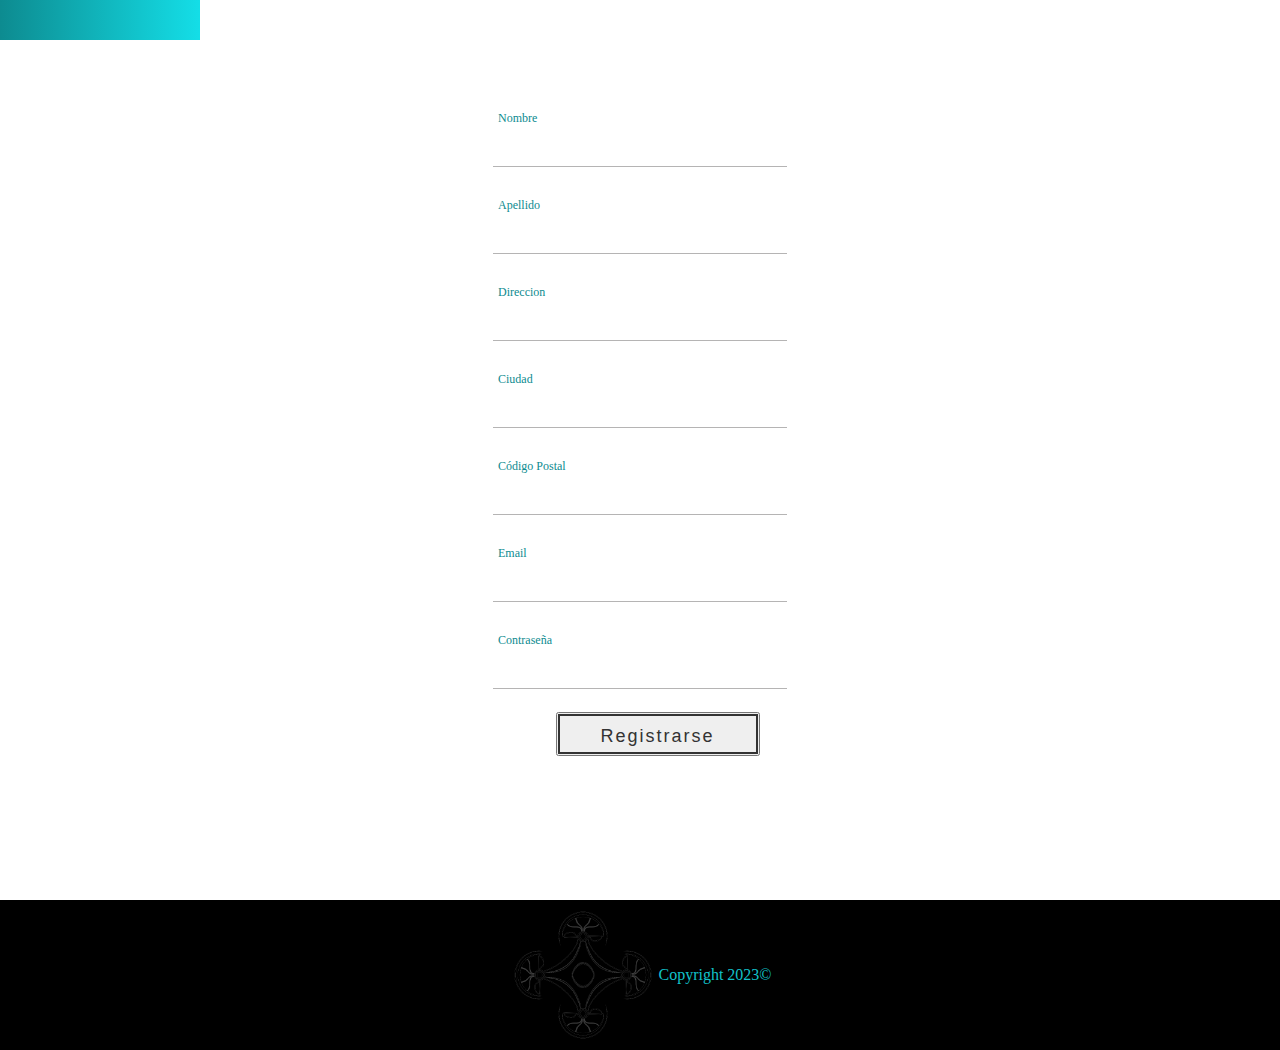
<file: contacto/formulario.html>
<!DOCTYPE html>
<html lang="en">
  <head>
    <meta charset="UTF-8" />
    <meta http-equiv="X-UA-Compatible" content="IE=edge" />
    <meta name="viewport" content="width=device-width, initial-scale=1.0" />
    <link rel="stylesheet" href="style.css" />
    <link rel="stylesheet" href="../estilos/footer.css"></link>
   
    <title>Contacto</title>
  </head>

  <body>
    <main>
      <div> <a href="../index.html" style="border:none;color:aquamarine;text-decoration: underline;">Volver al Home</a>
      </div>
      <div class="formulario">
      <form action="" method="POST" id="form">
        <div class="form">
          <div class="grupo">
            <input type="text" name="" id="name" /><span class="barra"></span>
            <label for="">Nombre</label>
          </div>
          <div class="grupo">
            <input type="text" name="" id="lastname" /><span
              class="barra"
            ></span>
            <label for="">Apellido</label>
          </div>

          <div class="grupo">
            <input type="text" name="" id="address" /><span
              class="barra"
            ></span>
            <label for="street">Direccion</label>
          </div>
          <div class="grupo">
            <input type="text" name="" id="city" /><span class="barra"></span>
            <label for="city">Ciudad</label>
          </div>
          <div class="grupo">
            <input type="text" name="" id="zipcode" /><span
              class="barra"
            ></span>
            <label for="zipcode">Código Postal</label>
          </div>
          <div class="grupo">
            <input type="email" name="" id="email" /><span class="barra"></span>
            <label for="">Email</label>
          </div>
          <div class="grupo">
            <input type="password" name="" id="password" /><span
              class="barra"
            ></span>
            <label for="">Contraseña</label>
          </div>

          <div class="boton">
            <button type="submit">
              <a href="#"> <span>Registrarse</span></a>
            </button>
          </div>

          <p class="warnings" id="warnings"></p>
        </div>
      </form>
    </div>
    </main>
    <footer class="footer">
      <div class="contenido__footer">
       
        <img src="../imagenes/drone-home2.png" alt="Pequeño logo de un Drone minimalista visto desde arriba">
          <p>Copyright 2023©</p>
          
      </div>
  
  </footer>
    <script src="app.js"></script>
  </body>
</html>
</file>
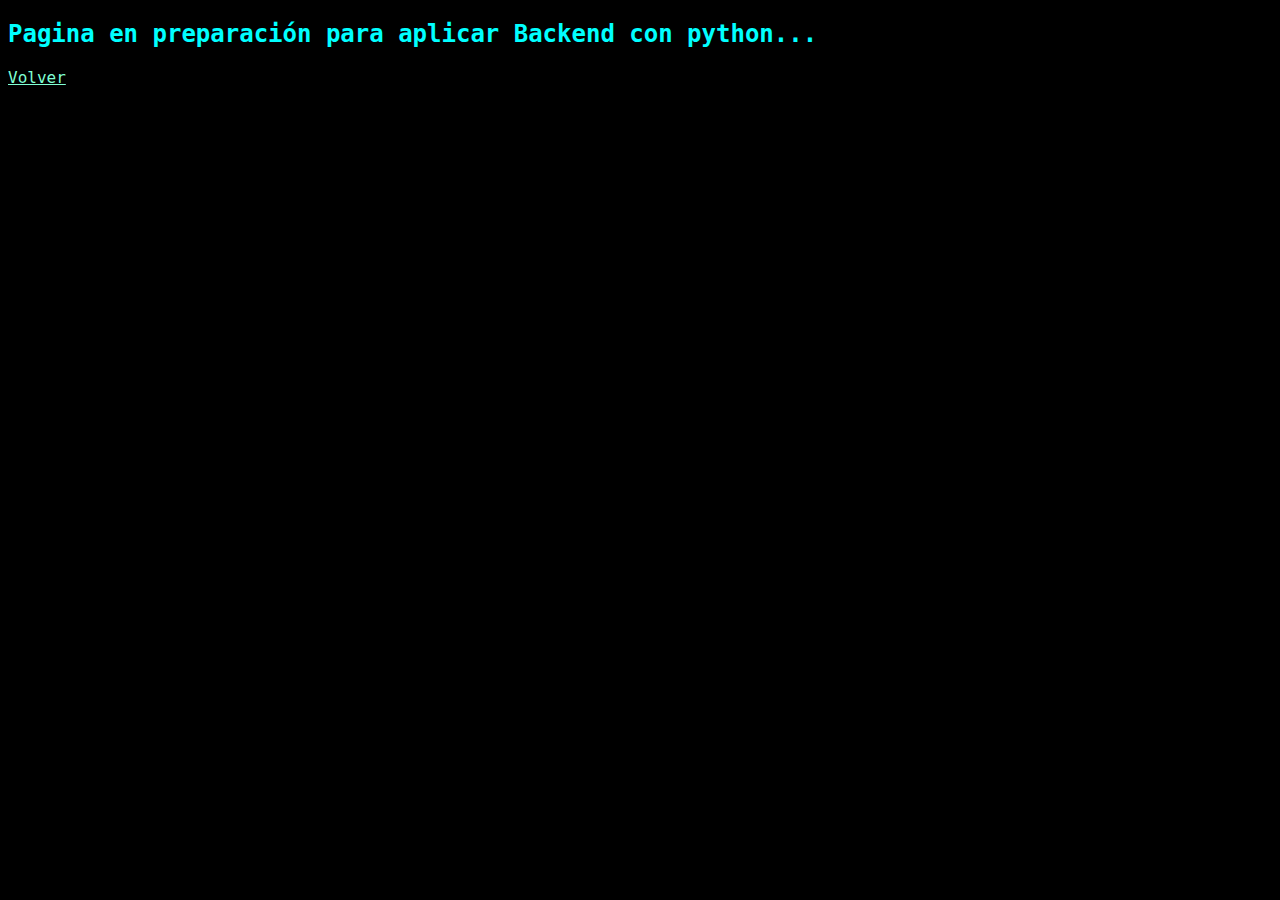
<file: servicios/servicios.html>
<!DOCTYPE html>
<html lang="en">
<head>
    <meta charset="UTF-8">
    <meta http-equiv="X-UA-Compatible" content="IE=edge">
    <meta name="viewport" content="width=device-width, initial-scale=1.0">
    <link rel="stylesheet" href="../estilos/general.css">
    <title>Servicios</title>
</head>
<body>
    <h2 style="color:aqua ;">Pagina en preparación para aplicar Backend con python...</h2>
    <a href="../index.html" style="border:none;color:aquamarine;text-decoration: underline;">Volver</a>
</body>
</html>
</file>
<file: contacto/style.css>
:root {
  --colorTextos: #49454567;
}

*,
::before,
::after {
  margin: 0;
  padding: 0;
  box-sizing: border-box;
}
.formulario {
  height: 860px;
  width: 30%;
  margin: auto;
}
main {
  font-family: "Roboto";
  background-image: url(https://images.unsplash.com/photo-1530557524223-ff23afc059b1?ixlib=rb-4.0.3&ixid=MnwxMjA3fDB8MHxwaG90by1wYWdlfHx8fGVufDB8fHx8&auto=format&fit=crop&w=1349&q=80);
  background-size: cover;
  background-repeat: no-repeat;

  justify-content: center;
  align-items: center;
}

h1 {
  text-align: center;
  font-weight: 700;
}


form {
  background: #fff;
  padding: 40px 0;
  box-shadow: 0 0 6px 0 rgba(255, 255, 255, 0.8);
  border-radius: 10px;
}

.form {
  width: 100%;
  margin: auto;
}

form .grupo {
  position: relative;
  margin: 45px;
}

input {
  background: none;
  color: #c6c6c6;
  font-size: 18px;
  padding: 10px 10px 10px 5px;
  display: block;
  width: 100%;
  border: none;
  border-bottom: 1px solid var(--colorTextos);
}

input:focus {
  outline: none;
  color: #5e5d5d;
}

label {
  color: var(--colorTextos);
  font-size: 16px;
  position: absolute;
  left: 5px;
  top: 10px;
  transition: 0.5s ease all;
  pointer-events: none;
}

input:focus ~ label,
input:valid ~ label {
  top: -14px;
  font-size: 12px;
  color: #0d8b90;
}

.barra {
  position: relative;
  display: block;
  width: 100%;
}

.barra::before {
  content: "";
  height: 2px;
  width: 0%;
  bottom: 0;
  position: absolute;
  background: linear-gradient(to right, #0d8b90, #14dee7);
  transition: 0.3s ease width;
  left: 0;
}

input:focus ~ .barra::before {
  width: 100%;
}

.warnings {
  width: 300px;
  text-align: center;
  margin: auto;
  color: #b06ab3;
  padding-top: 15px;
}

.boton {
  position: relative;
  top: 75%;
  left: 78%;
  transform: translate(-50%, -50%);
}

a {
  display: block;
  width: 200px;
  height: 40px;
  line-height: 40px;
  font-size: 18px;
  font-family: sans-serif;
  text-decoration: none;
  color: #333;
  border: 2px solid #333;
  letter-spacing: 2px;
  text-align: center;
  position: relative;
  transition: all 0.35s;
}

a span {
  position: relative;
  z-index: 2;
}

a:after {
  position: absolute;
  content: "";
  top: 0;
  left: 0;
  width: 0;
  height: 100%;
  background: linear-gradient(to right, #0d8b90, #14dee7);
  transition: all 0.35s;
}

a:hover {
  color: #fff;
}

a:hover:after {
  width: 100%;
}
.footer{
  background-color: black;
}
@media screen and (max-width: 500px) {
  form {
    width: 80%;
  }
}
</file>
<file: estilos/footer.css>
.contenido__footer{
    display: flex;
    flex-direction: row;
    justify-content:center;
    align-items: center;
    color:  #12c2ca;
}

.contenido__footer img{
    width: 150px;
    
}


/* ------------------------------------ */
/* ----- Responsive para Mobiles ------ */
/* ------------------------------------ */

@media screen and (max-width: 767px){

    .contenido__footer{
        display: flex;
        flex-direction: column;
        justify-content: center;
        align-items: center;
        
    }
}
</file>
<file: estilos/general.css>
*{
    font-family: 'Space Mono', monospace;
    background-color: black ;
  
 }
.enlace img{
    width: 200px;
}
</file>
